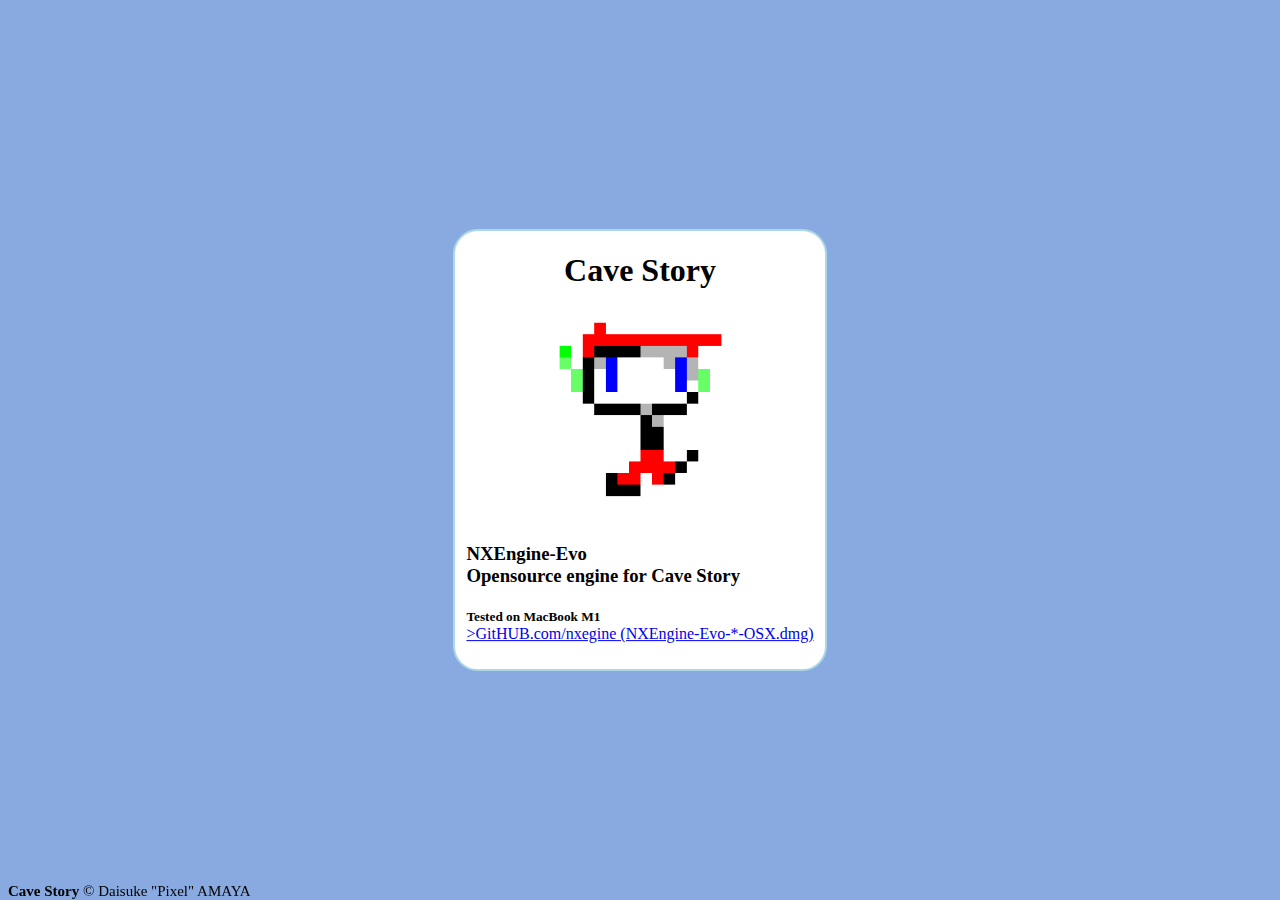
<file: index.html>
<!DOCTYPE html>
<html lang="en">
  <head>
    <meta charset="UTF-8" />
    <meta http-equiv="X-UA-Compatible" content="IE=edge" />
    <meta name="viewport" content="width=device-width, initial-scale=0, maximum-scale=1.0, user-scalable=0" />
    <link rel="stylesheet" href="public/style.css" />
    <title>Cave Story 🖤</title>
  </head>
  <body>
    <div class="main">
      <div class="content">
        <h1>Cave Story</h1>
        <img src="public/walking.gif" /><br/>
        <section>
            <h3>NXEngine-Evo<br/>Opensource engine for Cave Story</h3>
            <h5>Tested on MacBook M1</h5>
            <p><a href="https://github.com/nxengine/nxengine-evo/releases" target="_blank">>GitHUB.com/nxegine (NXEngine-Evo-*-OSX.dmg)</a></p>
        </section>
      </div>
      <div class="copyright">
        <strong>Cave Story</strong>  © Daisuke "Pixel" AMAYA 
      </div>
    </div>
  </body>
</html>
</file>
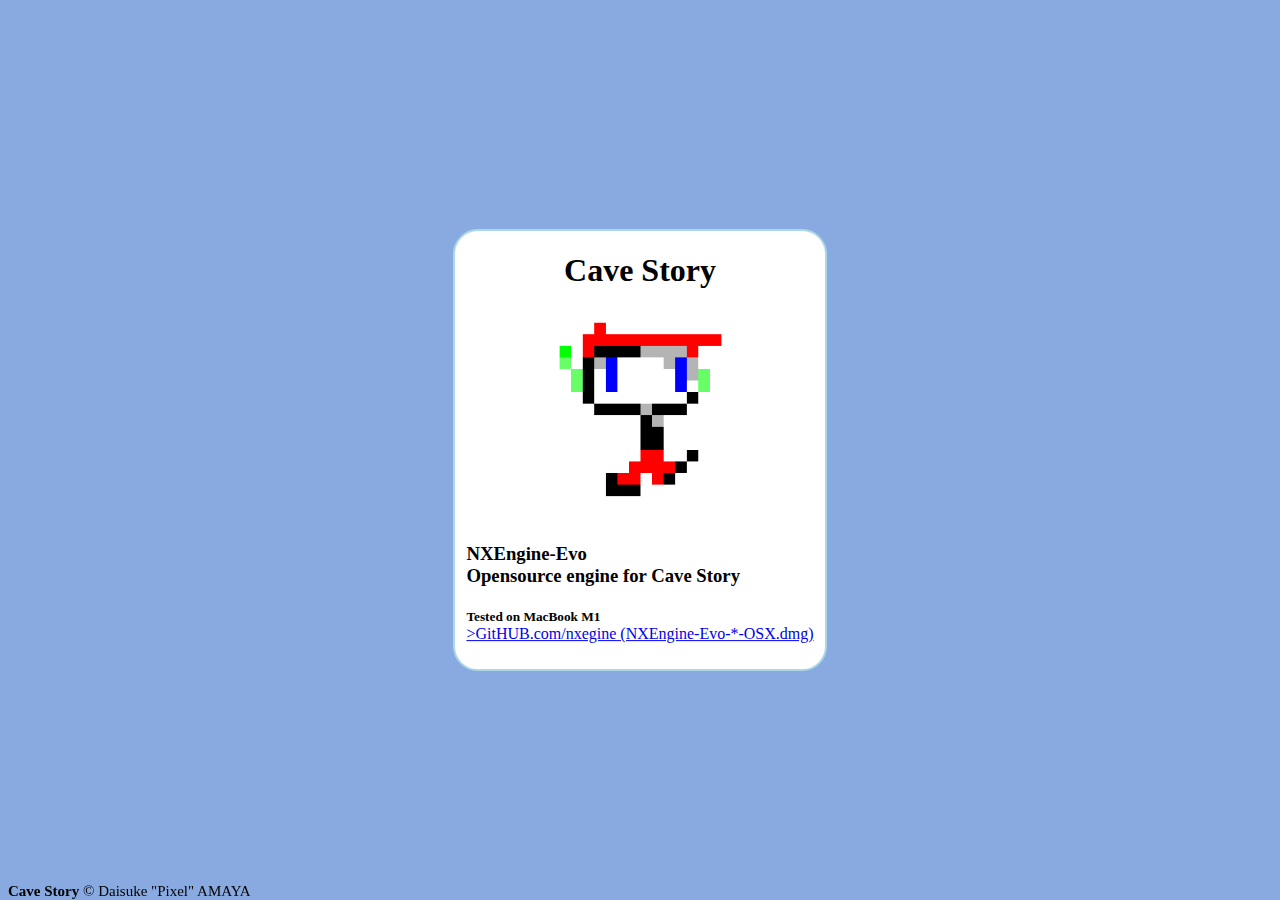
<file: public/index.html>
<!DOCTYPE html>
<html lang="en">
  <head>
    <!-- Google tag (gtag.js) -->
    <script async src="https://www.googletagmanager.com/gtag/js?id=G-WS7YPGR45M"></script>
    <script>
      window.dataLayer = window.dataLayer || [];
      function gtag(){dataLayer.push(arguments);}
      gtag('js', new Date());

      gtag('config', 'G-WS7YPGR45M');
    </script>
    <meta charset="UTF-8" />
    <meta http-equiv="X-UA-Compatible" content="IE=edge" />
    <meta name="viewport" content="width=device-width, initial-scale=0, maximum-scale=1.0, user-scalable=0" />
    <link rel="stylesheet" href="public/style.css" />
    <title>Cave Story 🖤</title>
  </head>
  <body>
    <div class="main">
      <div class="content">
        <h1>Cave Story</h1>
        <img src="public/walking.gif" /><br/>
        <section>
            <h3>NXEngine-Evo<br/>Opensource engine for Cave Story</h3>
            <h5>Tested on MacBook M1</h5>
            <p><a href="https://github.com/nxengine/nxengine-evo/releases" target="_blank">>GitHUB.com/nxegine (NXEngine-Evo-*-OSX.dmg)</a></p>
        </section>
      </div>
      <div class="copyright">
        <strong>Cave Story</strong>  © Daisuke "Pixel" AMAYA 
      </div>
    </div>
  </body>
</html>
</file>
<file: public/style.css>
body {
  background-color: #89aae0;
}

.main {
  /**/
}

h1 {
    text-align: center;
}

.content {
  background-color: #ffffff;
  position: fixed;
  top: 40%;
  left: 50%;
  transform: translate(-50%, -50%);
  border: 2px solid lightblue;
  border-radius: 25px;
  width: 33%;
  display: flex;
  flex-direction: column;
  align-items: center;
}

.content > img {
    width: 50%;
}

.content > section {
    padding: 10px;
}

h5 {
  margin-bottom: 0;
}

p {
  margin-top: 0;
}

a:visited {
  color: black;
}

a:active {
  color: red;
}

.copyright {
  position: fixed;
  bottom: 0;
  font-size: 15px;
}

@media screen and (min-width: 390px) {
  .content {
    top: 50%;
    width: 370px;
  }
}
</file>
<file: public/public/style.css>
body {
  background-color: #89aae0;
}

.main {
  /**/
}

h1 {
    text-align: center;
}

.content {
  background-color: #ffffff;
  position: fixed;
  top: 40%;
  left: 50%;
  transform: translate(-50%, -50%);
  border: 2px solid lightblue;
  border-radius: 25px;
  width: 33%;
  display: flex;
  flex-direction: column;
  align-items: center;
}

.content > img {
    width: 50%;
}

.content > section {
    padding: 10px;
}

h5 {
  margin-bottom: 0;
}

p {
  margin-top: 0;
}

a:visited {
  color: black;
}

a:active {
  color: red;
}

.copyright {
  position: fixed;
  bottom: 0;
  font-size: 15px;
}

@media screen and (min-width: 390px) {
  .content {
    top: 50%;
    width: 370px;
  }
}
</file>
